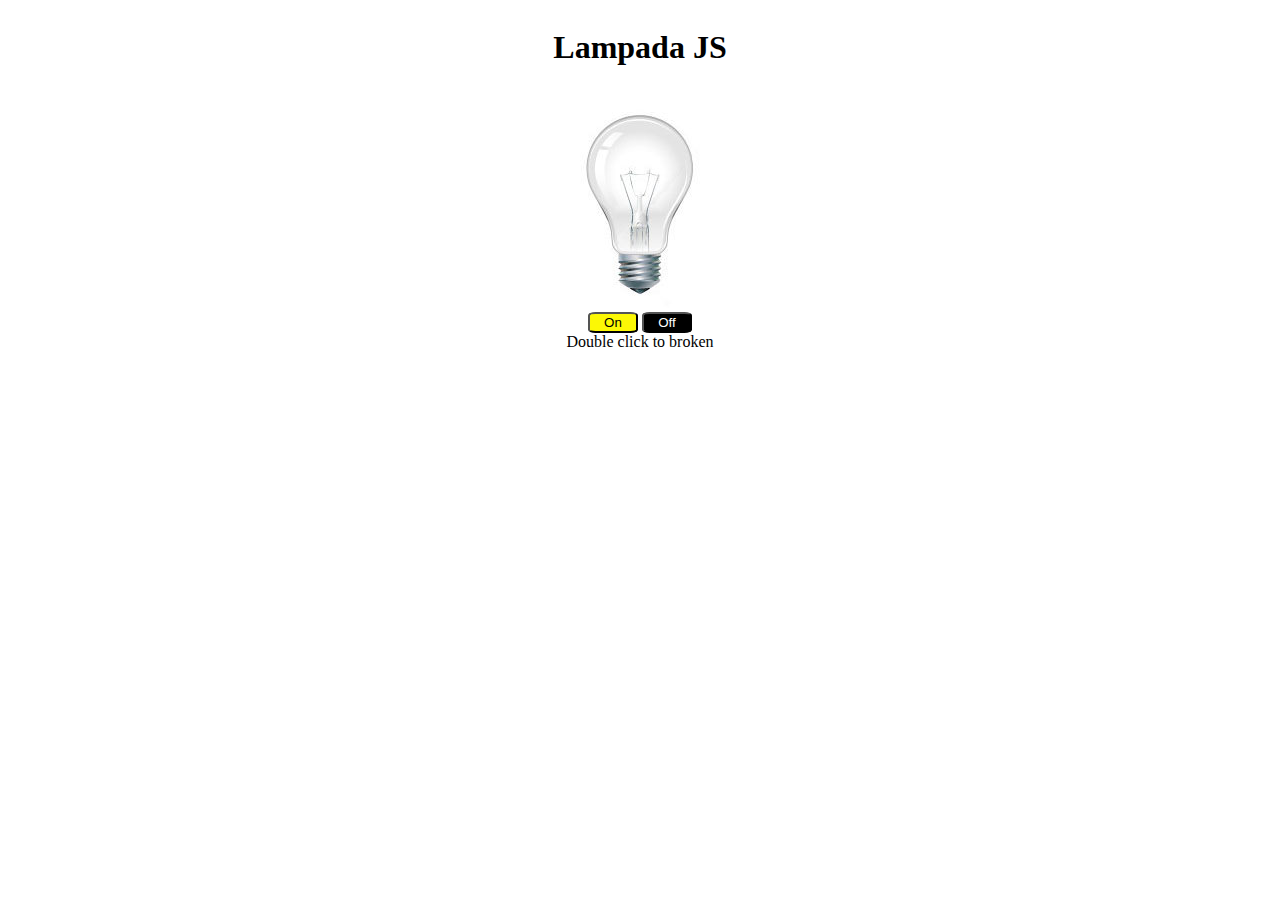
<file: index.html>
<!DOCTYPE html>
<html lang="en">
<head>
    <meta charset="UTF-8">
    <meta http-equiv="X-UA-Compatible" content="IE=edge">
    <meta name="viewport" content="width=device-width, initial-scale=1.0">
    <title>Document</title>

    <link rel="stylesheet" href="style.css">

</head>
<body>
    <header>
        <h1>Lampada JS</h1>
    </header>
    <main>
        <div>
            <img src="./images/desligada.jpg" id="lamp">
        </div>
        <div>
            <button class="btn1" id="turnOn">On</button>
            <button class="btn2" id="turnOff">Off</button>
        </div>
        <main>
        <div>Double click to broken</div>
        </main>
    </main>

    <script src="script.js"></script>
</body>
</html>
</file>
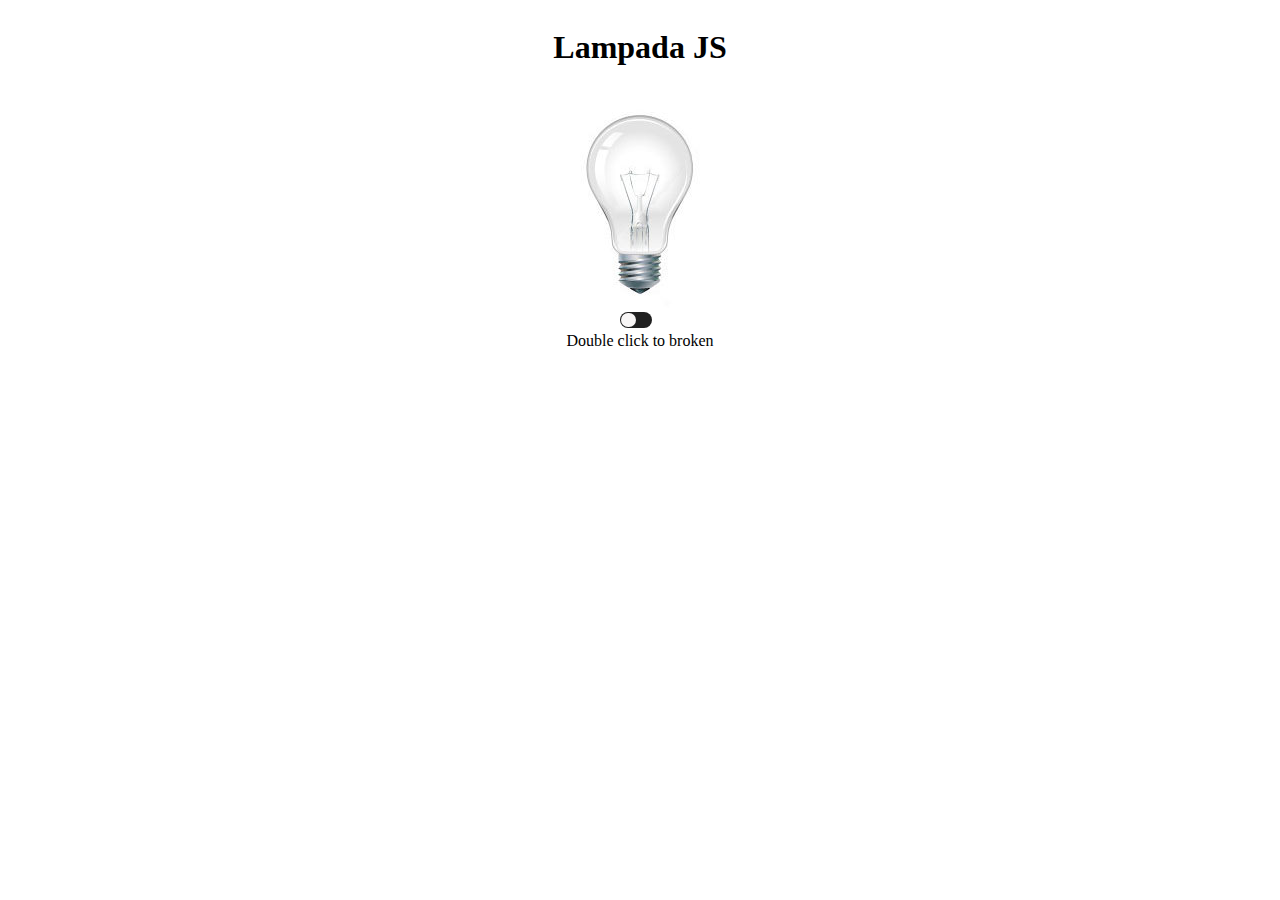
<file: lampada-checked-checkbox/index.html>
<!DOCTYPE html>
<html lang="en">
<head>
    <meta charset="UTF-8">
    <meta http-equiv="X-UA-Compatible" content="IE=edge">
    <meta name="viewport" content="width=device-width, initial-scale=1.0">
    <title>Document</title>

    <link rel="stylesheet" href="style.css">

</head>
<body>
    <header>
        <h1>Lampada JS</h1>
    </header>
    <main>
        <div>
            <img src="./images/desligada.jpg" id="lamp">
        </div>
        <div class="onoff">
            <input type="checkbox" class="onoff_check" id="onoff" onclick="isCheck()">
            <label for="onoff" class="onoff_btn"></label>
            
        </div>
     
        <main>
        <div>Double click to broken</div>
        </main>
    </main>

    <script src="script.js"></script>
</body>
</html>
</file>
<file: style.css>
header, main{
    display: flex;
    flex-direction: column;
    align-items: center;

}

.btn1{
    border-radius: 15%;
    width: 50px;
    background-color: rgb(252, 248, 5);
    color: rgb(0, 0, 0);
}
.btn2{
    border-radius: 15%;
    width: 50px;
    background-color: rgb(0, 0, 0);
    color: rgb(255, 255, 255);
}   

.btn1:hover{
    border-radius: 15%;
    width: 50px;
    background-color: rgb(168, 160, 71);
    color: rgb(0, 0, 0);
}
.btn2:hover{
    border-radius: 15%;
    width: 50px;
    background-color: rgb(105, 105, 105);
    color: rgb(255, 255, 255);
}
</file>
<file: lampada-checked-checkbox/style.css>
header, main{
    display: flex;
    flex-direction: column;
    align-items: center;

}

.onoff_check{
    position: absolute;
    left: -9999px;
}

.onoff_btn{
    display: inline-block;
    vertical-align: middle;
    position: relative;
    cursor: pointer;
}
.onoff_btn::before,
.onoff_btn::after
{
    content: "";
    transition: all 0.2s ease;
}
.onoff_btn::before{
    display: inline-block;
    width: 2em;
    height: 1em;
    background: rgb(32, 32, 32);
    margin-right: 0.5em;
    border-radius: 1em;
}

.onoff_btn::after{
    position: absolute;
    width: 0.010em;
    top: 0.040em;
    left: 0.090em;
    width: 0.90em;
    height: 00.90em;
    border-radius: 100%;
    background: rgb(248, 246, 246);
    
}
.onoff_check:checked + .onoff_btn::before{
    background: rgb(247, 243, 6);
}
.onoff_check:checked + .onoff_btn::after{
    left: 1.025em;
}
</file>
